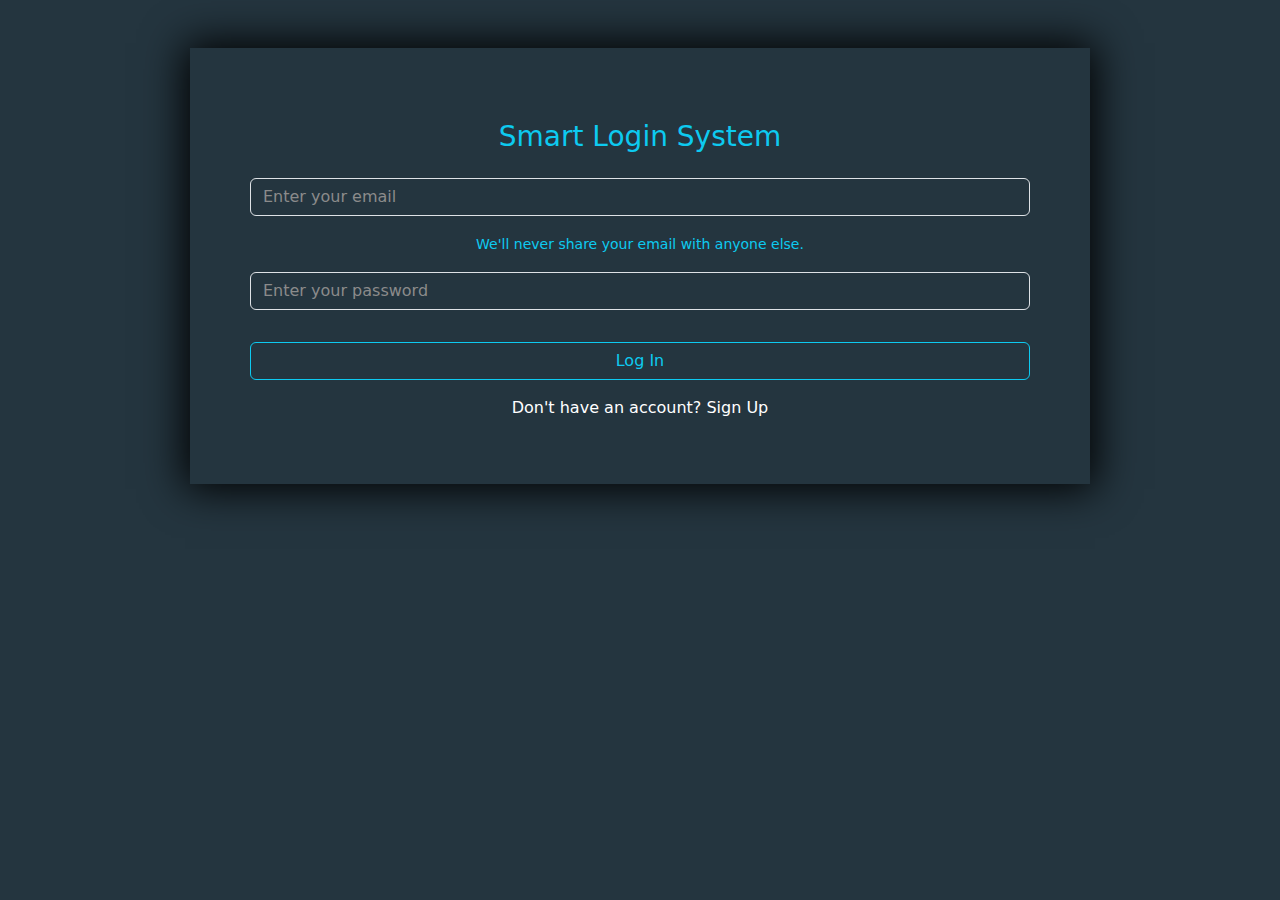
<file: index.html>
<!DOCTYPE html>
<html lang="en">
  <head>
    <meta charset="UTF-8" />
    <meta name="viewport" content="width=device-width, initial-scale=1.0" />
    <title>Smart Login</title>
    <link rel="stylesheet" href="./styles/style.css" />
    <link rel="stylesheet" href="./styles/bootstrap.min.css" />
    <link rel="stylesheet" href="./styles/all.min.css" />
  </head>
  <body>
    <div class="container w-75 mt-5">
      <div class="row  text-center p-5">
          <h3 class="text-info mt-4">Smart Login System</h3>
          <div class=" w-100">
            <div class="form-group">
              <input type="email" oninput="validateData(this)" class="form-control my-3 bg-transparent" id="inputEmail" aria-describedby="emailHelp" placeholder="Enter your email">
              <small id="emailHelp" class="form-text text-info">We'll never share your email with anyone else.</small>
            </div>
            <div class="form-group">
              <input type="password" class="form-control my-3 bg-transparent text-white" id="inputPassword" placeholder="Enter your password">
            </div>
            <button type="submit" class="btn btn-outline-info text-info w-100 mt-3 my-3" onclick="logIn()">Log In</button>
            <p class=" text-white">Don't have an account? <a href="./pages/signUp.html" class=" text-decoration-none text-white">Sign Up</a></p>
          </div>
          <div id="users"></div>
      </div>
    </div>
    <script src="./js/main.js"></script>
    <script src="./js/bootstrap.bundle.min.js"></script>
  </body>
</html>
</file>
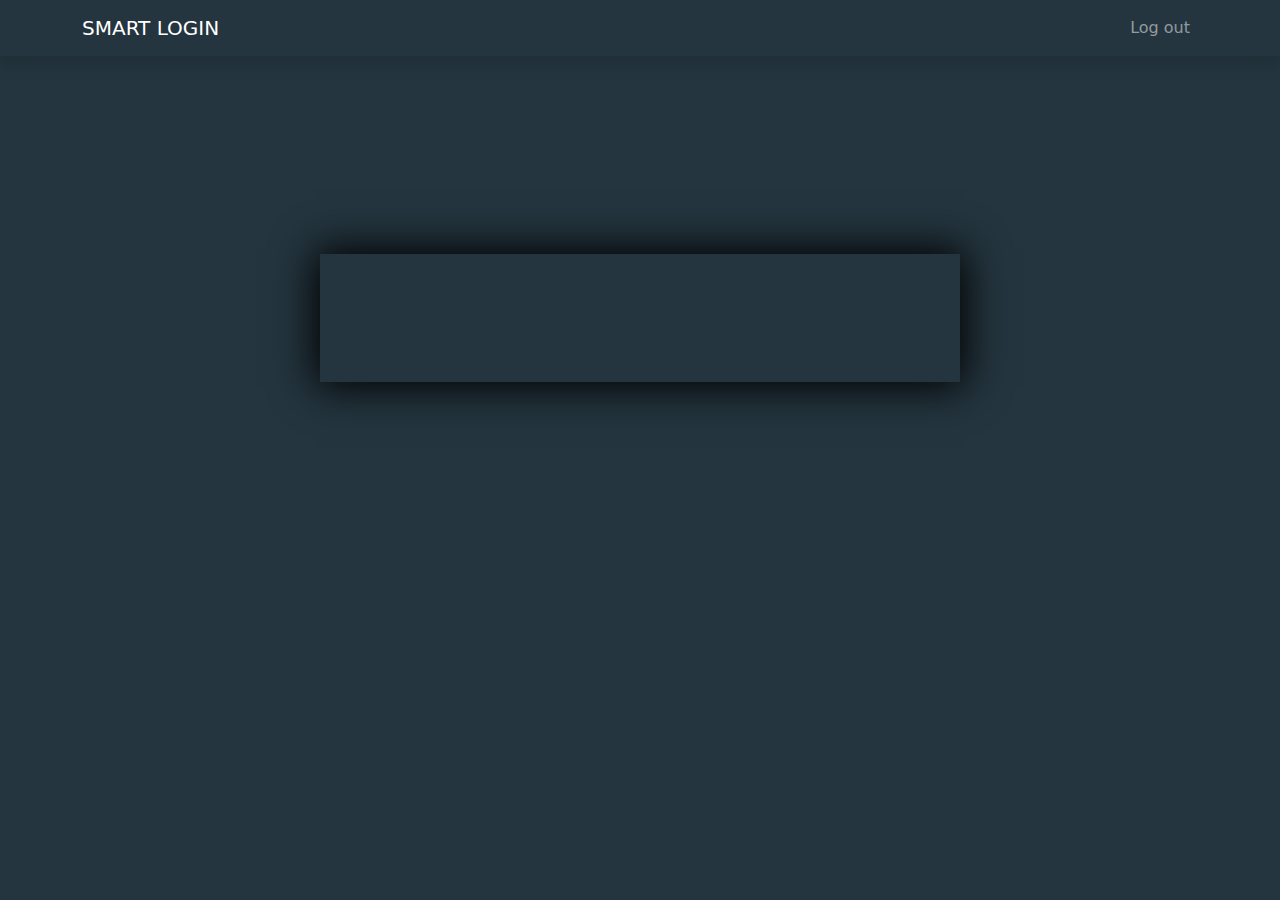
<file: pages/home.html>
<!DOCTYPE html>
<html lang="en">
  <head>
    <meta charset="UTF-8" />
    <meta name="viewport" content="width=device-width, initial-scale=1.0" />
    <title>Home</title>
    <link rel="stylesheet" href="../styles/home.css" />
    <link rel="stylesheet" href="../styles/bootstrap.min.css" />
    <link rel="stylesheet" href="../styles/all.min.css" />
  </head>
  <body>
    <nav class="navbar navbar-expand-lg  shadow">
        <div class="container">
          <a class="navbar-brand text-white" href="#">SMART LOGIN</a>
          <button class="navbar-toggler" type="button" data-bs-toggle="collapse" data-bs-target="#navbarSupportedContent" aria-controls="navbarSupportedContent" aria-expanded="false" aria-label="Toggle navigation">
            <span class="navbar-toggler-icon"></span>
          </button>
          <div class="collapse navbar-collapse" id="navbarSupportedContent">
            <ul class="navbar-nav ms-auto mb-2 mb-lg-0">
              <li class="nav-item">
                <a class="nav-link w-100 text-white-50" aria-current="page" href="#" onclick="logOut()">Log out</a>
              </li>
            </ul>
          </div>
        </div>
      </nav>
    <div class="container home w-50 mt-5">
        <div class="row d-flex justify-content-center text-center p-5">
            <h3 class="text-info mt-4 text-center" id="sayWelcome"></h3>
        </div>
      </div>
    <script src="../js/main.js"></script>
    <script src="../js/bootstrap.bundle.min.js"></script>
  </body>
</html>
</file>
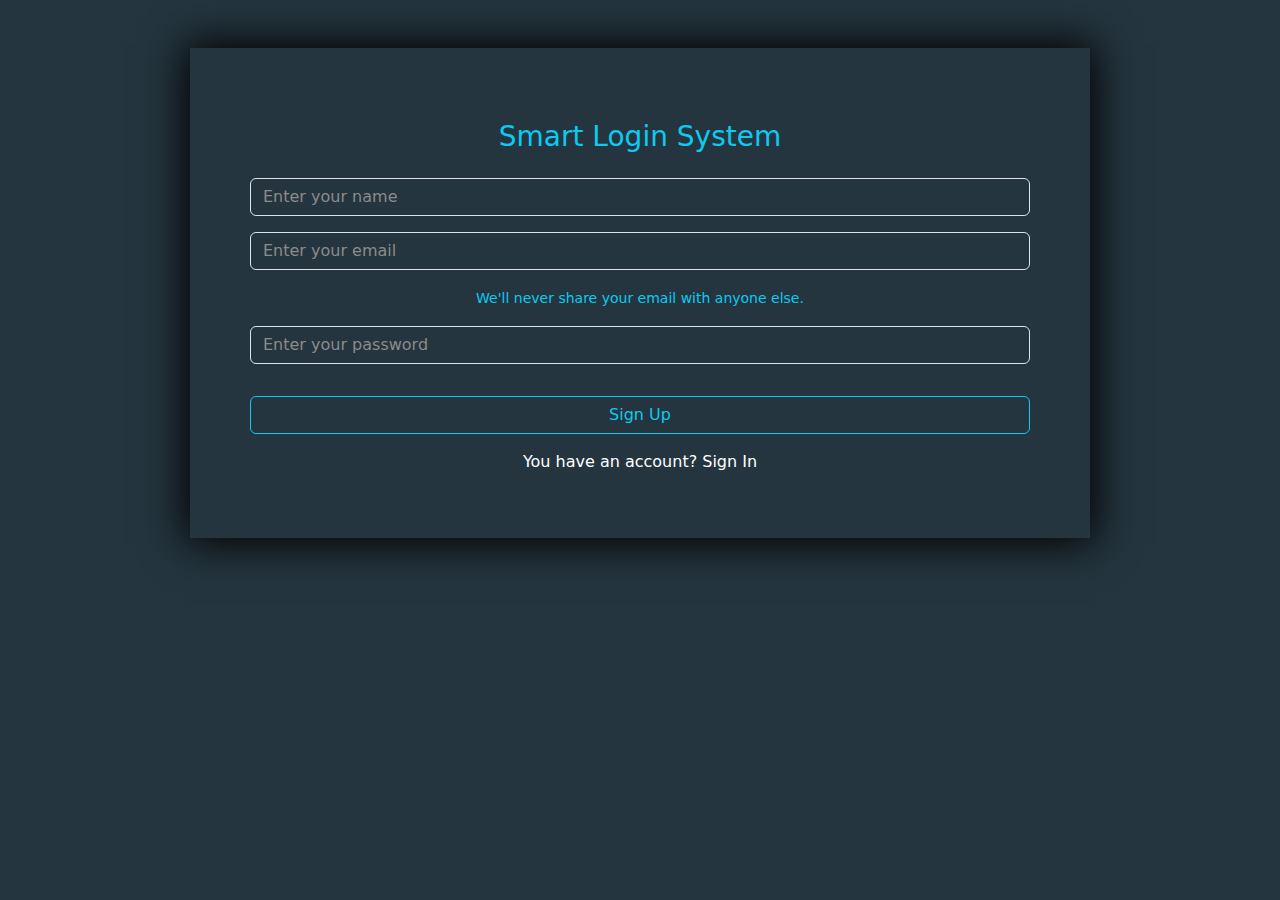
<file: pages/signUp.html>
<!DOCTYPE html>
<html lang="en">
<head>
  <meta charset="UTF-8">
  <meta name="viewport" content="width=device-width, initial-scale=1.0">
  <title>Sign Up</title>
  <link rel="stylesheet" href="../styles/signUp.css" />
    <link rel="stylesheet" href="../styles/bootstrap.min.css" />
    <link rel="stylesheet" href="../styles/all.min.css" />
</head>
<body>
  <div class="container w-75 mt-5">
      <div class="row d-flex justify-content-center text-center p-5">
          <h3 class="text-info mt-4">Smart Login System</h3>
          <div class=" w-100">
            <div class="form-group">
                <input type="text" class="form-control my-3 bg-transparent" id="signUpName" oninput="validateData(this)" aria-describedby="emailHelp" placeholder="Enter your name">
              </div>
            <div class="form-group">
              <input type="email" class="form-control my-3 bg-transparent" id="signUpEmail" oninput="validateData(this)" aria-describedby="emailHelp" placeholder="Enter your email">
              <small id="emailHelp" class="form-text text-info">We'll never share your email with anyone else.</small>
            </div>
            <div class="form-group">
              <input type="password" class="form-control my-3 bg-transparent text-white" oninput="validateData(this)" id="signUpPassword" placeholder="Enter your password">
            </div>
            <button type="submit" class="btn btn-outline-info text-info w-100 mt-3 my-3" onclick="signUp()">Sign Up</button>
            <p class=" text-white">You have an account? <a href="../index.html" class=" text-decoration-none text-white">Sign In</a></p>
          </div>
          <div id="users"></div>
      </div>
    </div>
    <script src="../js/main.js"></script>
    <script src="../js/bootstrap.bundle.min.js"></script>
</body>
</html>
</file>
<file: styles/style.css>
body {
    background-color: #24353F !important;
}

.container {
    background-color: #24353F !important;
    max-width: 900px !important;
    box-shadow: 0px 0px 40px 5px black;
}

input::placeholder {
    color: #8b8b8b !important;
}

a:hover {
    text-decoration: underline !important;
}

#inputEmail:focus {
    background-color: white !important;
    border: 1px solid #199199 !important;
}
</file>
<file: styles/home.css>
body {
    background-color: #24353F !important;
}

nav {
    background-color: #24353F !important;
}

.home {
    background-color: #24353F !important;
    max-width: 80% !important;
    box-shadow: 0px 0px 40px 5px black;
    position: relative;
    top: 150px;
}

#sayWelcome {
    text-transform: capitalize;
    font-size: clamp(0.8rem, 8vw - 2rem, 3rem);
}
</file>
<file: styles/signUp.css>
body {
    background-color: #24353F !important;
}

.container {
    background-color: #24353F !important;
    max-width: 900px !important;
    box-shadow: 0px 0px 40px 5px black;
}

input::placeholder {
    color: #8b8b8b !important;
}

a:hover {
    text-decoration: underline !important;
}

#signUpName:focus,#signUpEmail:focus {
    background-color: white !important;
}
</file>
